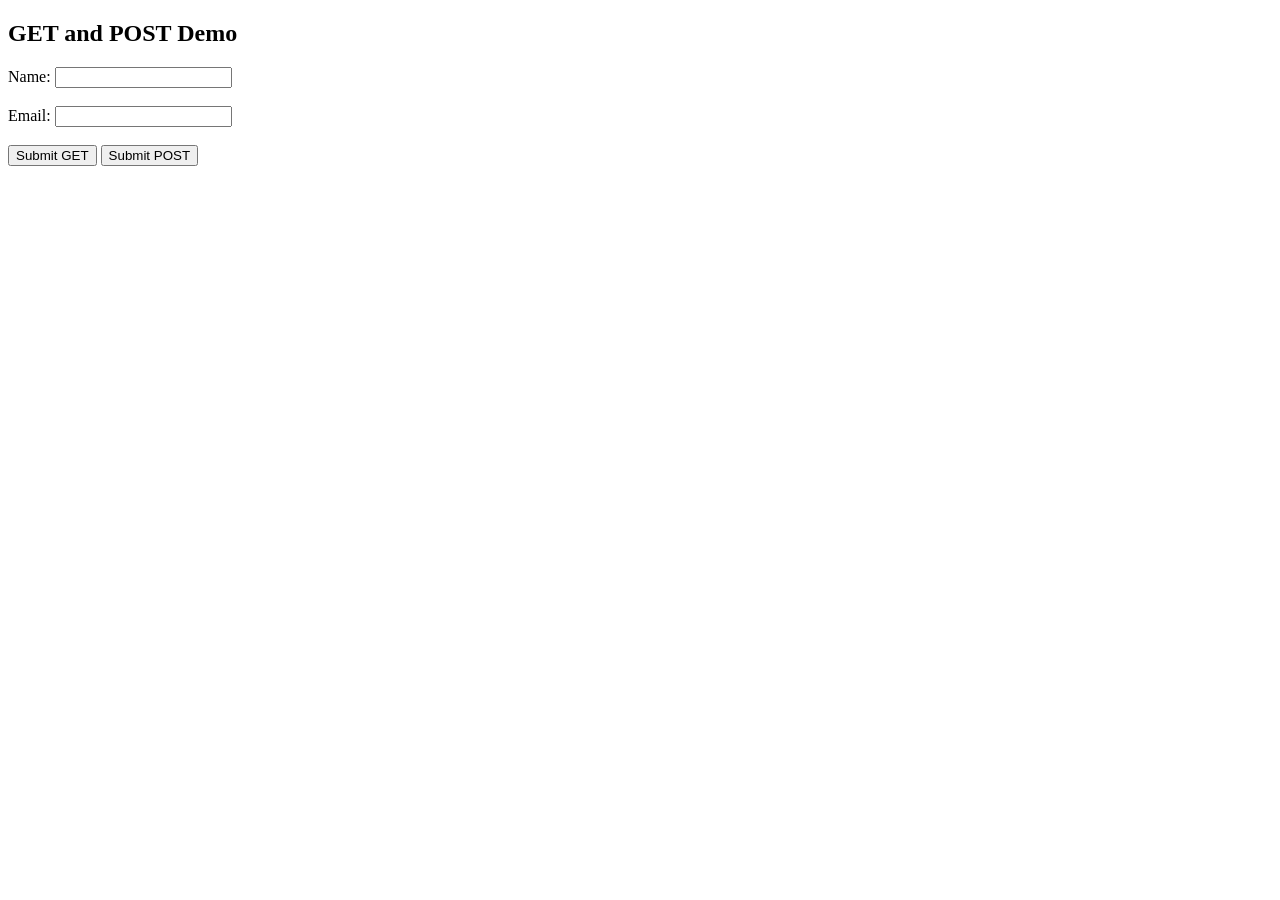
<file: eclipse-workspace/EX05/src/main/webapp/index.html>
<!DOCTYPE html>
<html>
<head>
<title>GET vs POST</title>
</head>
<body>

<h2>GET and POST Demo</h2>

<form action="FormHandler" method="get">
Name: <input type="text" name="name"><br><br>
Email: <input type="email" name="email"><br><br>

<input type="submit" value="Submit GET">
<input type="submit" formmethod="post" value="Submit POST">
</form>

</body>
</html>
</file>
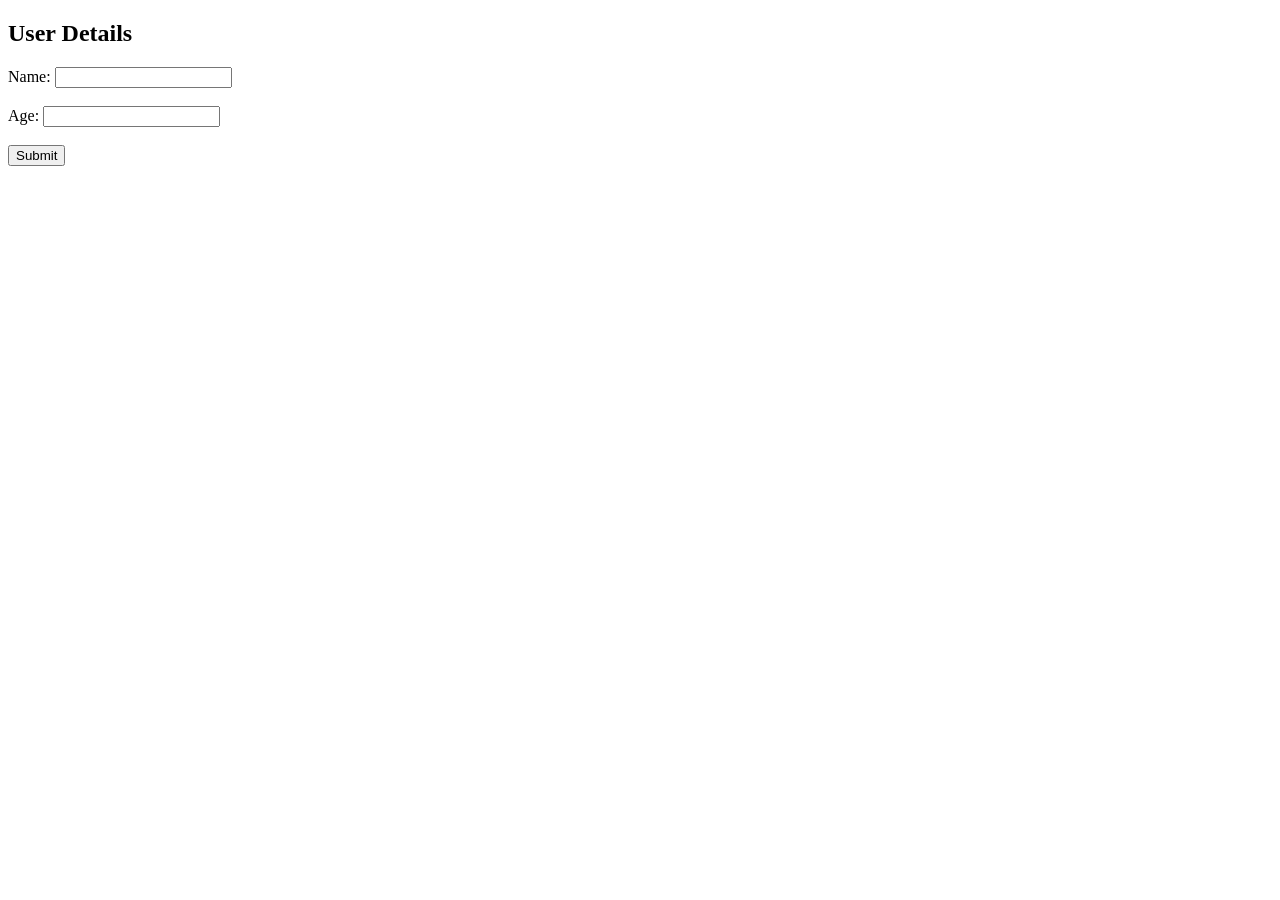
<file: eclipse-workspace/ex4/src/main/webapp/index.html>
<!DOCTYPE html>
<html>
<head>
    <title>User Form</title>
</head>
<body>
    <h2>User Details</h2>
    <form action="UserServlet" method="post">
        Name: <input type="text" name="name" required><br><br>
        Age: <input type="number" name="age" required><br><br>
        <input type="submit" value="Submit">
    </form>
</body>
</html>
</file>
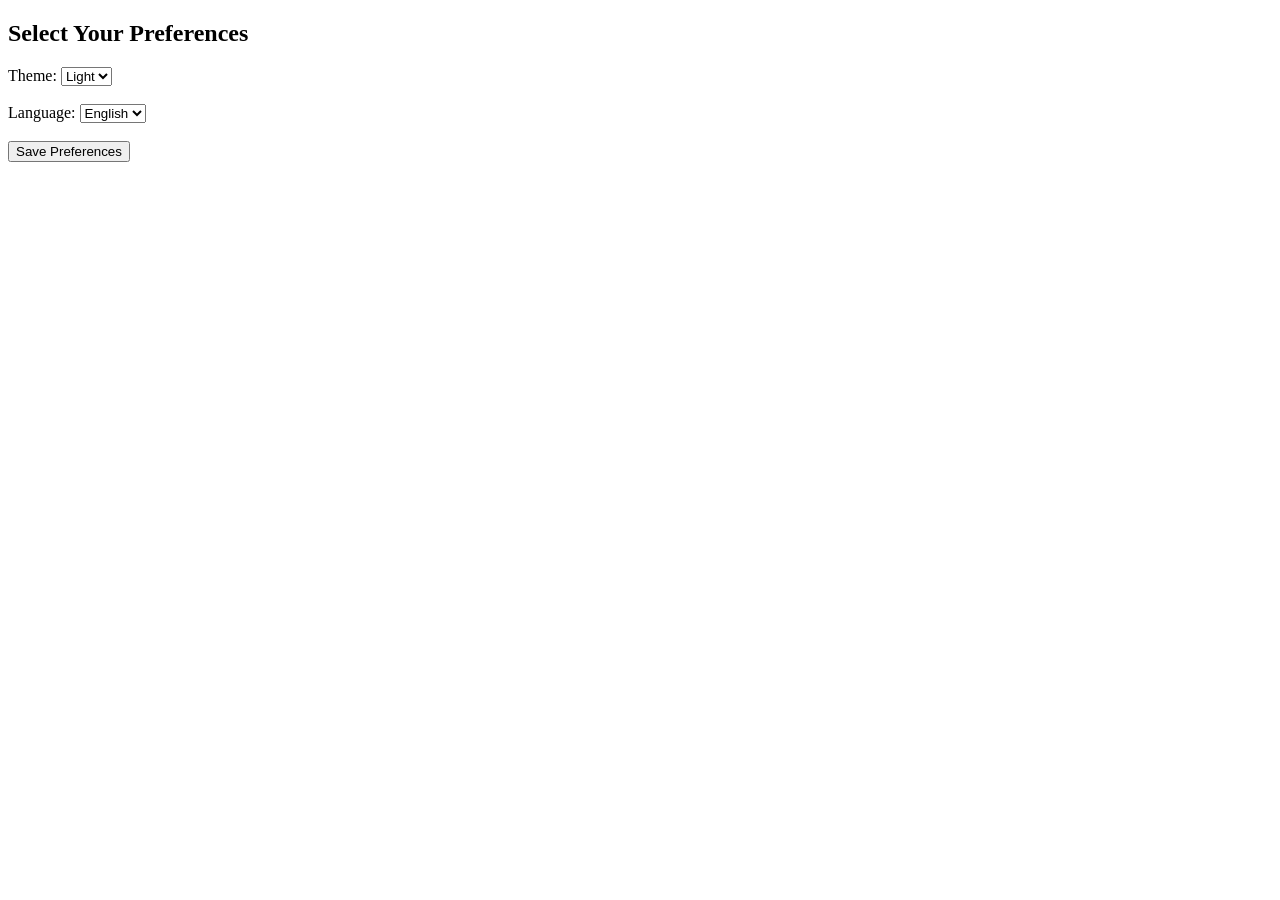
<file: eclipse-workspace/CookieApp/src/main/webapp/preferences.html>
<!DOCTYPE html>
<html>
<head>
    <title>User Preferences</title>
</head>
<body>

    <h2>Select Your Preferences</h2>

    <form action="preferences" method="post">

        Theme:
        <select name="theme">
            <option value="Light">Light</option>
            <option value="Dark">Dark</option>
        </select>

        <br><br>

        Language:
        <select name="language">
            <option value="English">English</option>
            <option value="Tamil">Tamil</option>
            <option value="Hindi">Hindi</option>
        </select>

        <br><br>

        <input type="submit" value="Save Preferences">

    </form>

</body>
</html>
</file>
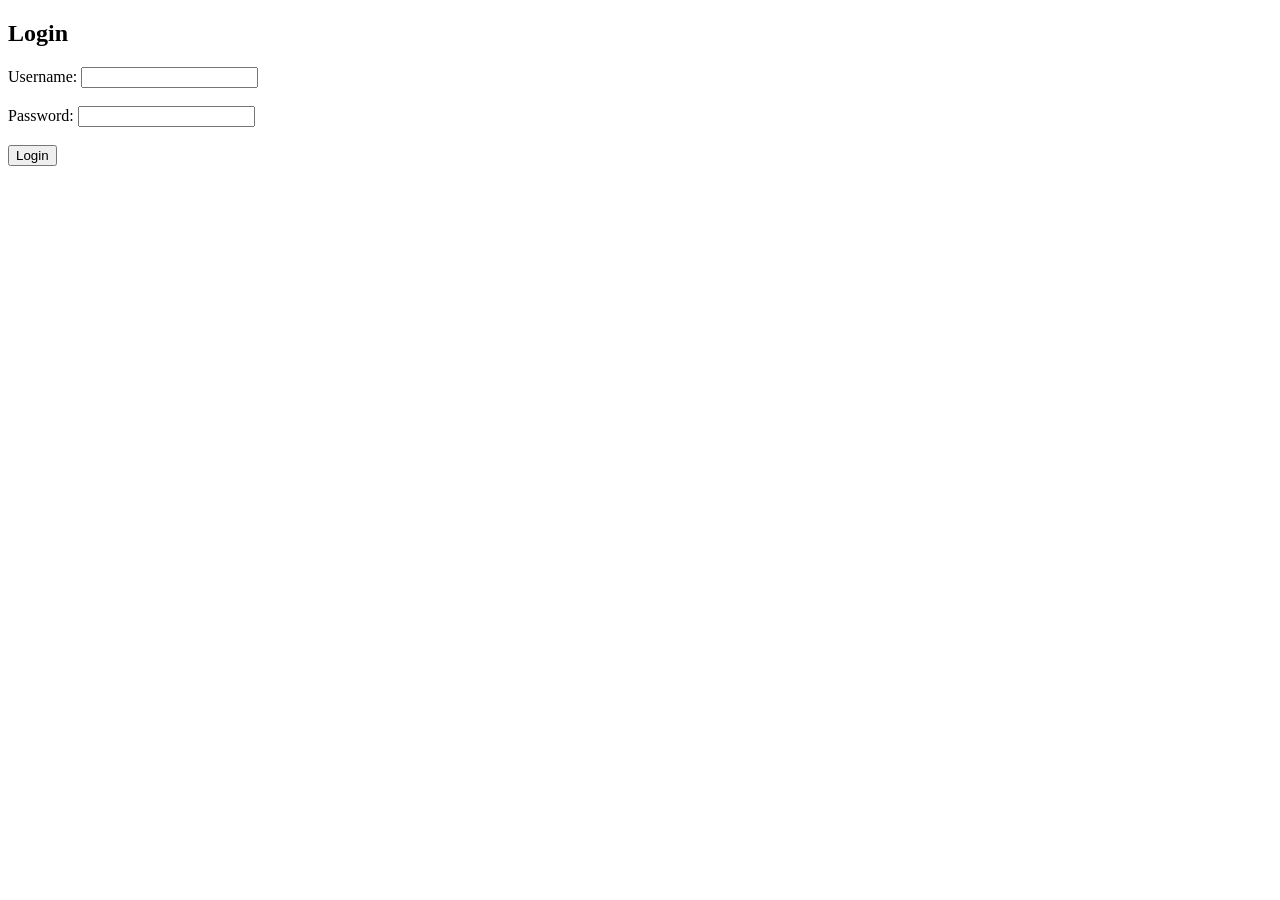
<file: eclipse-workspace/ex06/src/main/webapp/login.html>
<!DOCTYPE html>
<html>
<body>
<h2>Login</h2>
<form action="LoginServlet" method="post">
Username: <input type="text" name="username"><br><br>
Password: <input type="password" name="password"><br><br>
<input type="submit" value="Login">
</form>
</body>
</html>
</file>
